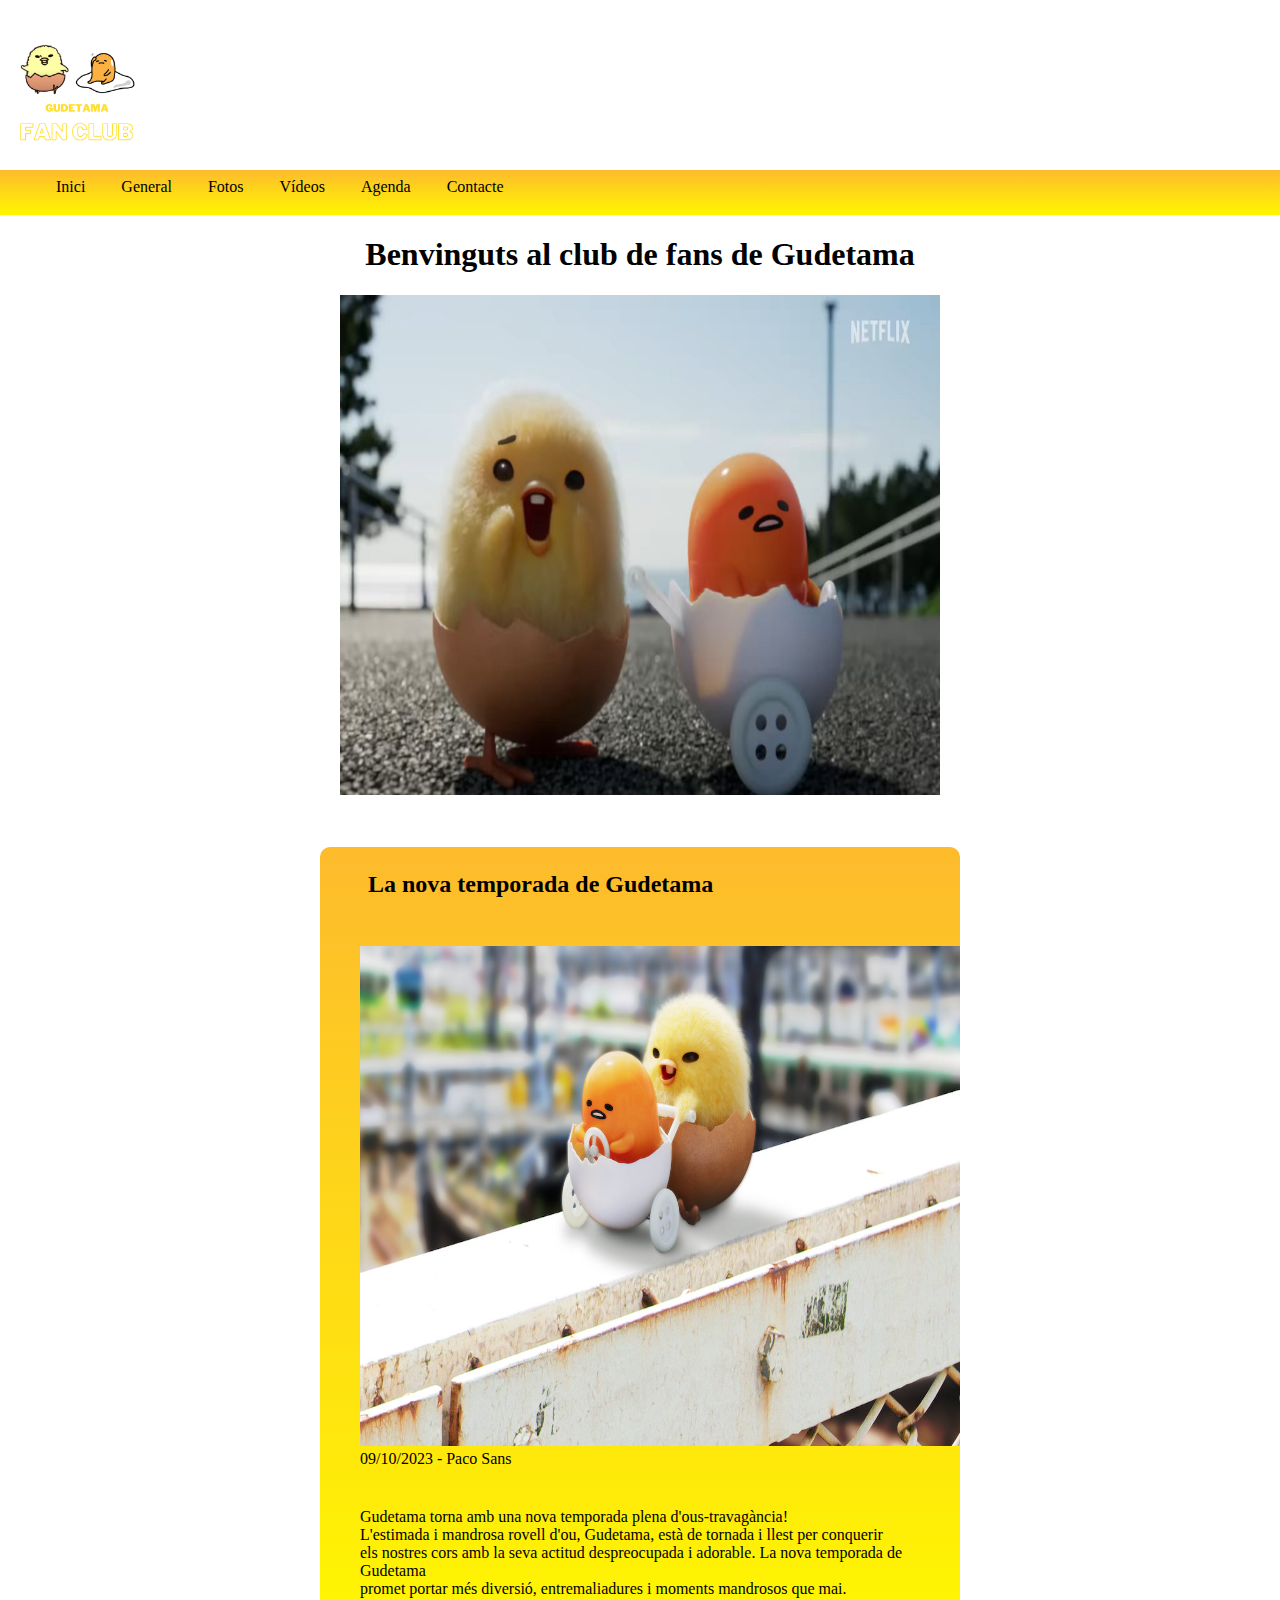
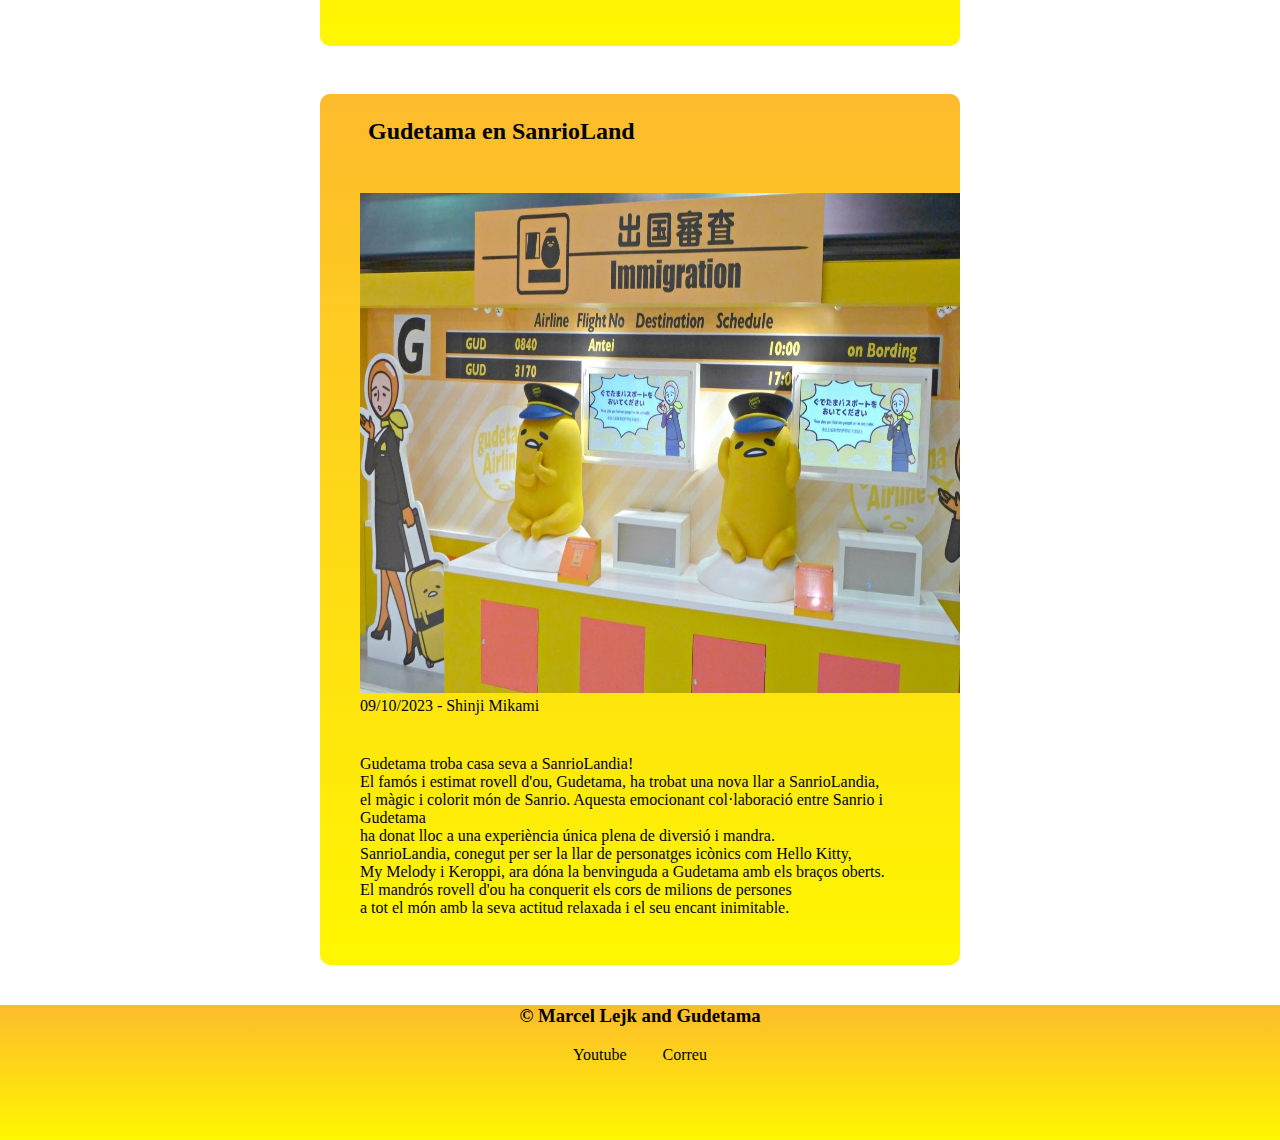
<file: index.html>
<!DOCTYPE html>
<html lang="ca">
    <head>
        <meta charset="utf-8">
        <title>Gudetama</title>
        <meta name="viewport" content="width=device-width, initial-scale=1">
        <meta name="keywords" content="Huevo, Netflix, Gudetama,Anime,Japon,"/>
        <meta name="author" content="Marcel Lejk" />
        <meta name="description" content="Gudetama la serie" />
        <meta name="generator" content="Visual Studio Code" />
        <link rel="icon" href="./img/gudetama.ico">
        <link rel="stylesheet" href="./css/common.css">
        <link rel="stylesheet" href="./css/index.css">
    </head>
    <body>
        <header>
            <img src="./img/logo_pagina.png" alt="Logo" height="150" width="150">
       
        <nav>
            <ul>
                <li><a href="./index.html">Inici</a></li>
                <li><a href="./web/general.html">General</a></li>
                <li><a href="./web/fotos.html">Fotos</a></li>
                <li><a href="./web/videos.html">Vídeos</a></li>
                <li><a href="./web/agenda.html">Agenda</a></li>
                <li><a href="./web/contacte.html">Contacte</a></li>
            </ul>
        </nav>
    </header>

        <main>
            
            <div class="benvinguda">
            <h1>Benvinguts al club de fans de Gudetama</h1>
            <img src="./img/gudetama.jpg" height="500" width="600" alt="">
          </div>
            
            <article class="blog" id="blog1">    
            <h2>La nova temporada de Gudetama</h2>
            <figure>
            <img src="./img/gudetamaseason2.jpg" alt="GudetamaSeason2"  height="500" width="600">
            <figcaption>09/10/2023 - Paco Sans</figcaption>
            </figure>
                <p>Gudetama torna amb una nova temporada plena d'ous-travagància! <br>
                    L'estimada i mandrosa rovell d'ou, Gudetama, està de tornada i llest per conquerir <br>
                    els nostres cors amb la seva actitud despreocupada i adorable. La nova temporada de Gudetama <br>
                    promet portar més diversió, entremaliadures i moments mandrosos que mai.</p>


            </article>

            
            <article class="blog" id="blog2">    
            <h2>Gudetama en SanrioLand</h2>
            <figure>
            <img src="./img/sanrioland.jpg" alt="SanrioLand" height="500" width="600">
            <figcaption>09/10/2023 - Shinji Mikami</figcaption>
            </figure>
                <p>Gudetama troba casa seva a SanrioLandia! <br>
                    El famós i estimat rovell d'ou, Gudetama, ha trobat una nova llar a SanrioLandia, <br>
                    el màgic i colorit món de Sanrio. Aquesta emocionant col·laboració entre Sanrio i Gudetama <br>
                    ha donat lloc a una experiència única plena de diversió i mandra. <br>
                    
                    SanrioLandia, conegut per ser la llar de personatges icònics com Hello Kitty, <br>
                    My Melody i Keroppi, ara dóna la benvinguda a Gudetama amb els braços oberts. <br>
                    El mandrós rovell d'ou ha conquerit els cors de milions de persones <br>
                    a tot el món amb la seva actitud relaxada i el seu encant inimitable.
    
                    </p>
            </article>
            

        </main>

        <footer>

            <h3>&copy; Marcel Lejk and Gudetama</h3>

            <a href="https://www.youtube.com/@GUDETAMA-SanrioOfficial" target="_blank">Youtube</a>
            <a href="mailto:marcel.lejk@educem.net" target="_blank">Correu</a>

        </footer>
        
    </body>
</html>
</file>
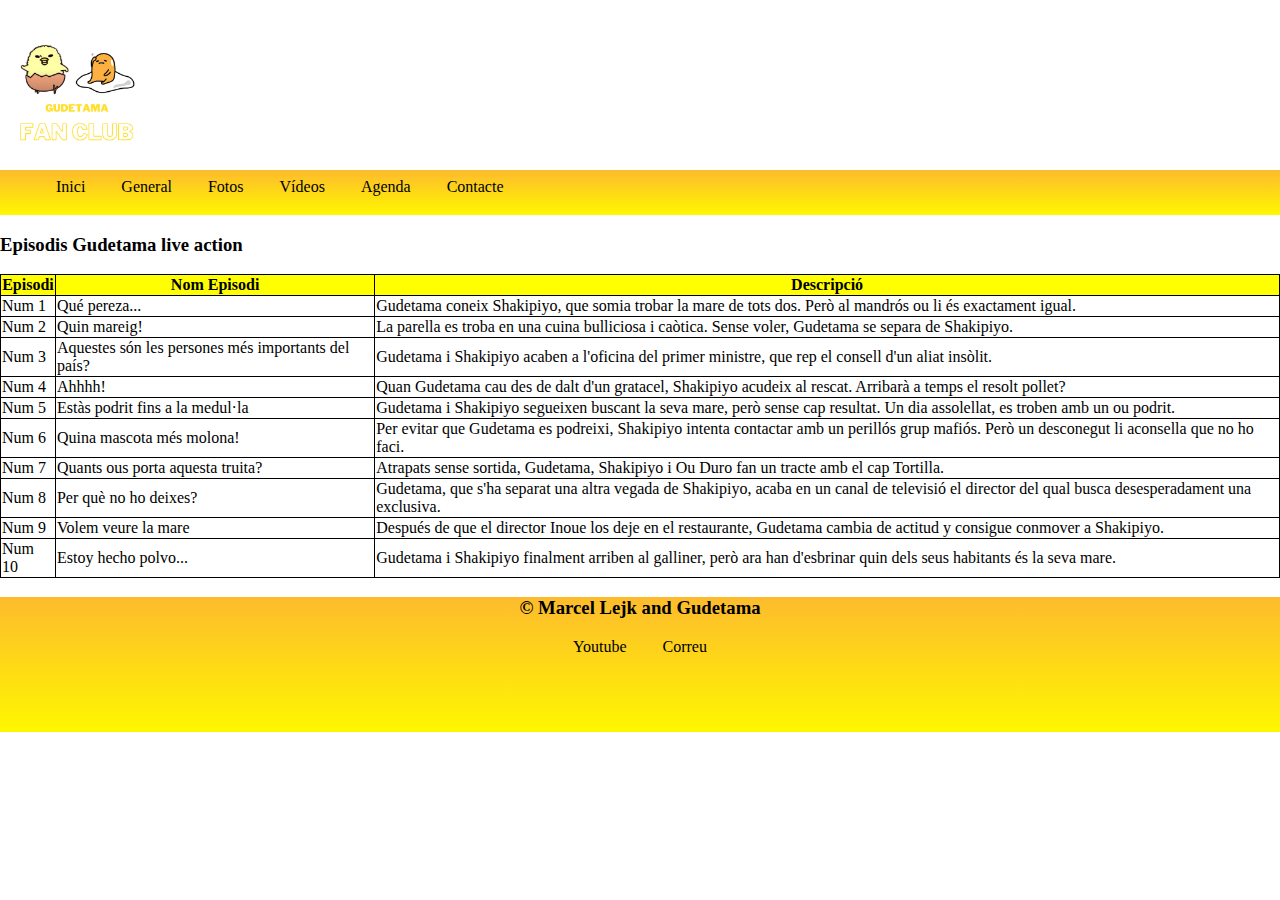
<file: web/agenda.html>
<!DOCTYPE html>
<html lang="ca">
    <head>
        <meta charset="utf-8">
        <title>Gudetama</title>
        <meta name="viewport" content="width=device-width, initial-scale=1">
        <meta name="keywords" content="Huevo, Netflix, Gudetama,Anime,Japon,"/>
        <meta name="author" content="Marcel Lejk" />
        <meta name="description" content="Gudetama la serie" />
        <meta name="generator" content="Visual Studio Code" />
        <link rel="icon" href="../img/gudetama.ico">
        <link rel="stylesheet" href="../css/common.css">
        <link rel="stylesheet" href="../css/agenda.css">
    </head>
    <body>
        <header>
            <img src="../img/logo_pagina.png" alt="Logo" height="150" width="150">
        

        <nav>
            <ul>
                <li><a href="../index.html">Inici</a></li>
                <li><a href="./general.html">General</a></li>
                <li><a href="./fotos.html">Fotos</a></li>
                <li><a href="./videos.html">Vídeos</a></li>
                <li><a href="./agenda.html">Agenda</a></li>
                <li><a href="./contacte.html">Contacte</a></li>
            </ul>
        </nav>
    </header>
        <main>

           <h3>Episodis Gudetama live action</h3>
           <table id="taula">
            <thead >
            <tr>
                <th>Episodi</th>
                <th>Nom Episodi</th>
                <th>Descripció</th>
            </tr>
        </thead>
        <tbody>
            <tr>
                <td>Num 1 </td>
                <td>Qué pereza...</td>
                <td>Gudetama coneix Shakipiyo, que somia trobar la mare de tots dos. Però al mandrós ou li és exactament igual.</td>
            </tr>
            <tr>
                <td>Num 2</td>
                <td>Quin mareig!</td>
                <td>La parella es troba en una cuina bulliciosa i caòtica. Sense voler, Gudetama se separa de Shakipiyo.</td>
            </tr>
            <tr>
                <td>Num 3</td>
                <td>Aquestes són les persones més importants del país?</td>
                <td>Gudetama i Shakipiyo acaben a l'oficina del primer ministre, que rep el consell d'un aliat insòlit.</td>
            </tr>
            <tr>
                <td>Num 4</td>
                <td>Ahhhh!</td>
                <td>Quan Gudetama cau des de dalt d'un gratacel, Shakipiyo acudeix al rescat. Arribarà a temps el resolt pollet?</td>
            </tr>
            <tr>
                <td>Num 5</td>
                <td>Estàs podrit fins a la medul·la</td>
                <td>Gudetama i Shakipiyo segueixen buscant la seva mare, però sense cap resultat. Un dia assolellat, es troben amb un ou podrit.</td>
            </tr>
            <tr>
                <td>Num 6</td>
                <td>Quina mascota més molona!</td>
                <td>Per evitar que Gudetama es podreixi, Shakipiyo intenta contactar amb un perillós grup mafiós. Però un desconegut li aconsella que no ho faci.</td>
            </tr>
            <tr>
                <td>Num 7</td>
                <td>Quants ous porta aquesta truita?</td>
                <td>Atrapats sense sortida, Gudetama, Shakipiyo i Ou Duro fan un tracte amb el cap Tortilla.</td>
            </tr>
            <tr>
                <td>Num 8</td>
                <td>Per què no ho deixes?</td>
                <td>Gudetama, que s'ha separat una altra vegada de Shakipiyo, acaba en un canal de televisió el director del qual busca desesperadament una exclusiva.</td>
            </tr>
            <tr>
                <td>Num 9</td>
                <td>Volem veure la mare</td>
                <td>Después de que el director Inoue los deje en el restaurante, Gudetama cambia de actitud y consigue conmover a Shakipiyo.</td>
            </tr>
            <tr>
                <td>Num 10</td>
                <td>Estoy hecho polvo...</td>
                <td>Gudetama i Shakipiyo finalment arriben al galliner, però ara han d'esbrinar quin dels seus habitants és la seva mare.</td>
            </tr>
        </tbody>
           </table>

        </main>
        
        <footer>

            <h3>&copy; Marcel Lejk and Gudetama</h3>

            <a href="https://www.youtube.com/@GUDETAMA-SanrioOfficial" target="_blank">Youtube</a>
            <a href="mailto:marcel.lejk@educem.net"  target="_blank">Correu</a>

        </footer>
        
    </body>
</html>
</file>
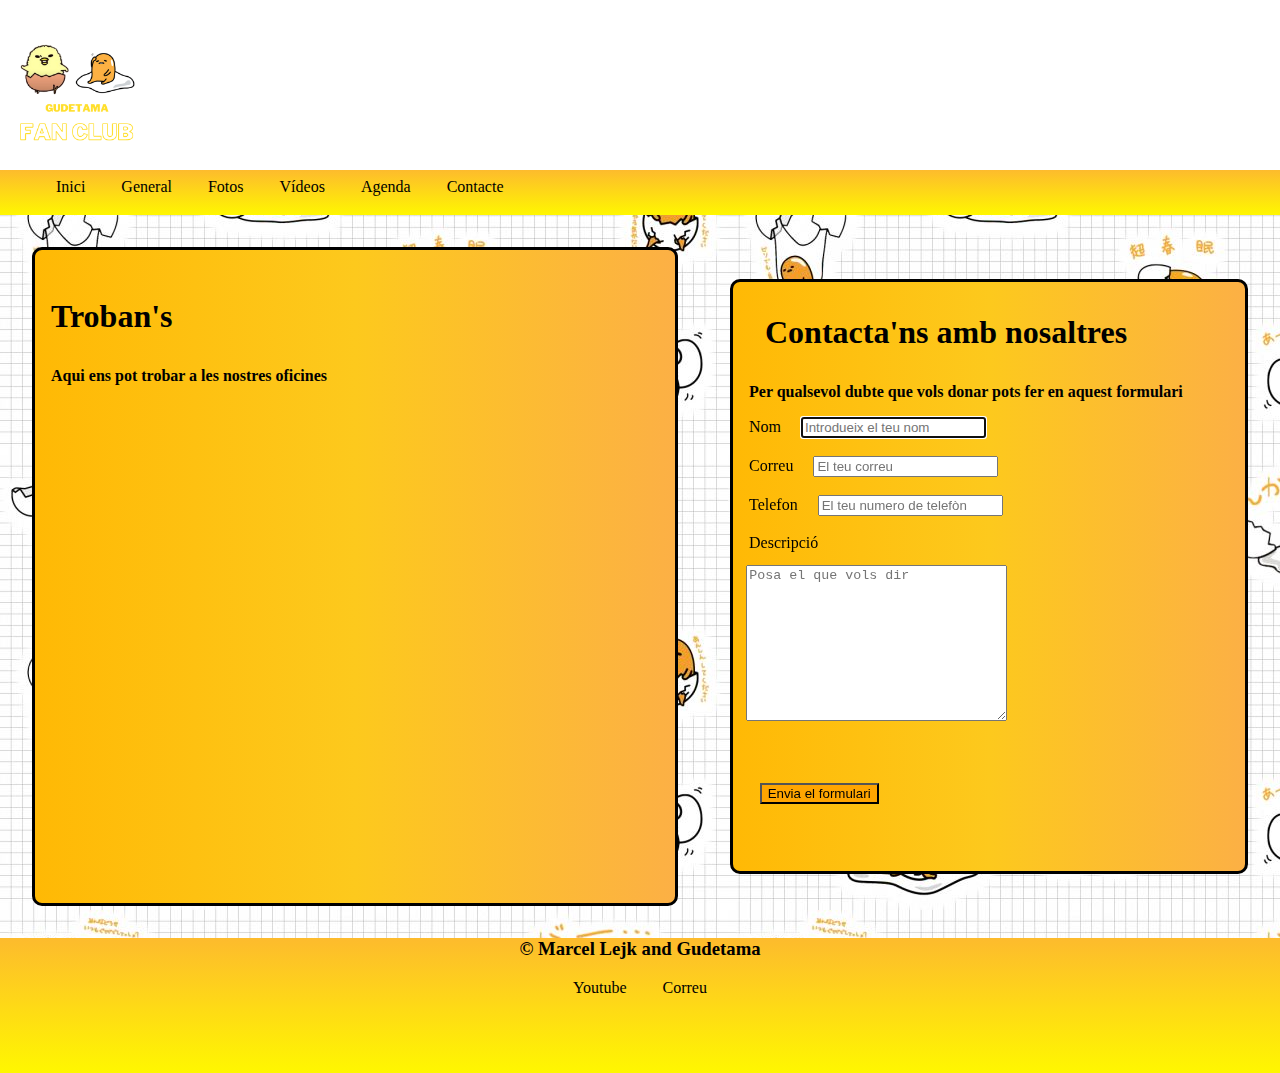
<file: web/contacte.html>
<!DOCTYPE html>
<html lang="ca">
    <head>
        <meta charset="utf-8">
        <title>Gudetama</title>
        <meta name="viewport" content="width=device-width, initial-scale=1">
        <meta name="keywords" content="Huevo, Netflix, Gudetama,Anime,Japon,"/>
        <meta name="author" content="Marcel Lejk" />
        <meta name="description" content="Gudetama la serie" />
        <meta name="generator" content="Visual Studio Code" />
        <link rel="icon" href="../img/gudetama.ico">
        <link rel="stylesheet" href="../css/common.css">
        <link rel="stylesheet" href="../css/contacte.css">
    </head>
    <body>
        <header>
            <img src="../img/logo_pagina.png" alt="Logo" height="150" width="150">
        

        <nav>
            <ul>
                <li><a href="../index.html">Inici</a></li>
                <li><a href="./general.html">General</a></li>
                <li><a href="./fotos.html">Fotos</a></li>
                <li><a href="./videos.html">Vídeos</a></li>
                <li><a href="./agenda.html">Agenda</a></li>
                <li><a href="./contacte.html">Contacte</a></li>
            </ul>
        </nav>
    </header>
        <main>
            <section class="formulari">
                <h1>Contacta'ns amb nosaltres</h1>
                <h4>Per qualsevol dubte que vols donar pots fer en aquest formulari</h4>
            <form>
            <label for="nom">Nom</label>
            <input type="text" name="nom" id="nom" placeholder="Introdueix el teu nom" maxlength="30" autofocus required>
            <br>
            <br>
            <label for="correu">Correu</label>
            <input type="email" name="correu" id="correu" placeholder="El teu correu" required>
            <br>
            <br>
            <label for="telefon">Telefon</label>
            <input type="tel" name="telefon" id="telefon" placeholder="El teu numero de telefòn" maxlength="9" required>
            <br>
            <br>
            <label for="descripcio">Descripció</label>
            <br>
            <textarea name="descripcio" id="descripcio" cols="30" rows="10" placeholder="Posa el que vols dir" required></textarea>
                <br>
                <br>
            <input value="Envia el formulari" type="submit">
            </form>
        </section>          
        
        <aside class="mapa">
            <h1>Troban's</h1>
            <h4>Aqui ens pot trobar a les nostres oficines</h4>
            <iframe src="https://www.google.com/maps/embed?pb=!1m18!1m12!1m3!1d3243.1302117631585!2d139.42671807553893!3d35.62451633308777!2m3!1f0!2f0!3f0!3m2!1i1024!2i768!4f13.1!3m3!1m2!1s0x6018e34b221ad081%3A0xf0aaab4654086855!2sSanrio%20Puroland!5e0!3m2!1ses!2ses!4v1697061813437!5m2!1ses!2ses" 
            width="600" height="450" style="border:0;"
             allowfullscreen="" loading="lazy" referrerpolicy="no-referrer-when-downgrade">
            </iframe>
        </aside>

        </main>
        <footer>

            <h3>&copy; Marcel Lejk and Gudetama</h3>

            <a href="https://www.youtube.com/@GUDETAMA-SanrioOfficial" target="_blank">Youtube</a>
            <a href="mailto:marcel.lejk@educem.net" target="_blank">Correu</a>

        </footer>
        
    </body>
</html>
</file>
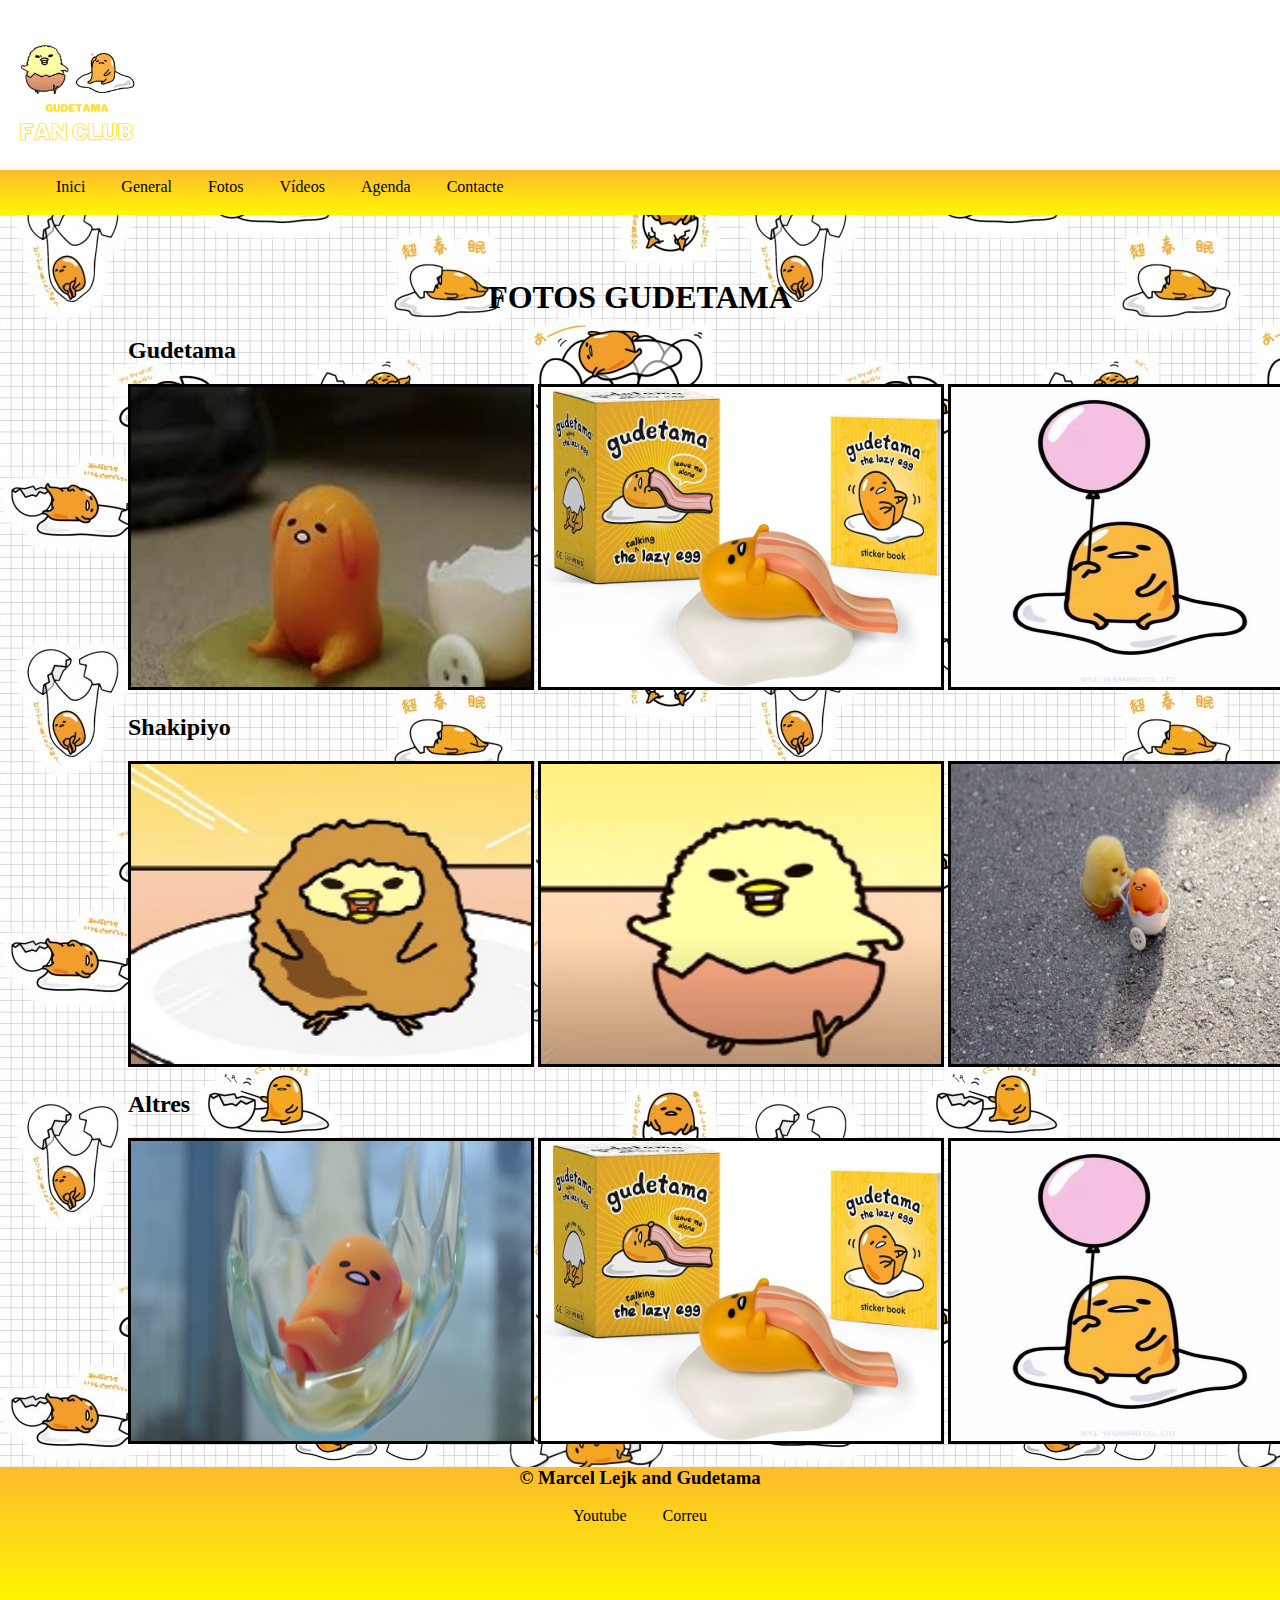
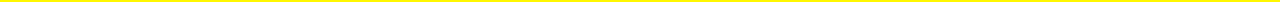
<file: web/fotos.html>
<!DOCTYPE html>
<html lang="ca">
    <head>
        <meta charset="utf-8">
        <title>Gudetama</title>
        <meta name="viewport" content="width=device-width, initial-scale=1">
        <meta name="keywords" content="Huevo, Netflix, Gudetama,Anime,Japon,"/>
        <meta name="author" content="Marcel Lejk" />
        <meta name="description" content="Gudetama la serie" />
        <meta name="generator" content="Visual Studio Code" />
        <link rel="icon" href="../img/gudetama.ico">
        <link rel="stylesheet" href="../css/common.css">
        <link rel="stylesheet" href="../css/fotos.css">
    </head>
    <body>
        <header>
            <img src="../img/logo_pagina.png" alt="Logo" height="150" width="150">
        

        <nav>
            <ul>
                <li><a href="../index.html">Inici</a></li>
                <li><a href="./general.html">General</a></li>
                <li><a href="./fotos.html">Fotos</a></li>
                <li><a href="./videos.html">Vídeos</a></li>
                <li><a href="./agenda.html">Agenda</a></li>
                <li><a href="./contacte.html">Contacte</a></li>
            </ul>
        </nav>
    </header>
        <main>
            <h1>FOTOS GUDETAMA</h1>

            <section>

            <div class="gudetama">
            <h2>Gudetama</h2>
            <img src="../img/gudetama-live-action.jpg" alt="gudetama" height="300" width="400">
            <img src="../img/figura-gudetama.jpg" alt="gudetama-merch" height="300" width="400">
            <img src="../img/gudetama-globo.jpg" alt="" height="300" width="400">
        </div>

            <div class="shakipiyo">
            <h2>Shakipiyo</h2>
            <img src="../img/shakipiyo-kfc.jpg" alt="shakipiyo-kfc" height="300" width="400">
            <img src="../img/shakipiyo.jpg" alt="shakipiyo" height="300" width="400">
            <img src="../img/shakipiyo-live-action.jpg" alt="" height="300" width="400">
        </div>

        <div class="altres">
      <h2>Altres</h2>
            <img src="../img/fall-gudetama.jpg" alt="gudetama-falling" height="300" width="400">
            <img src="../img/figura-gudetama.jpg" alt="gudetama-merch" height="300" width="400">
            <img src="../img/gudetama-globo.jpg" alt="gudetama" height="300" width="400">
        </div>
            </section>
           
        </main>

        <footer>

            <h3>&copy; Marcel Lejk and Gudetama</h3>

            <a href="https://www.youtube.com/@GUDETAMA-SanrioOfficial"  target="_blank" >Youtube</a>
            <a href="mailto:marcel.lejk@educem.net" target="_blank">Correu</a>

        </footer>
        
    </body>
</html>
</file>
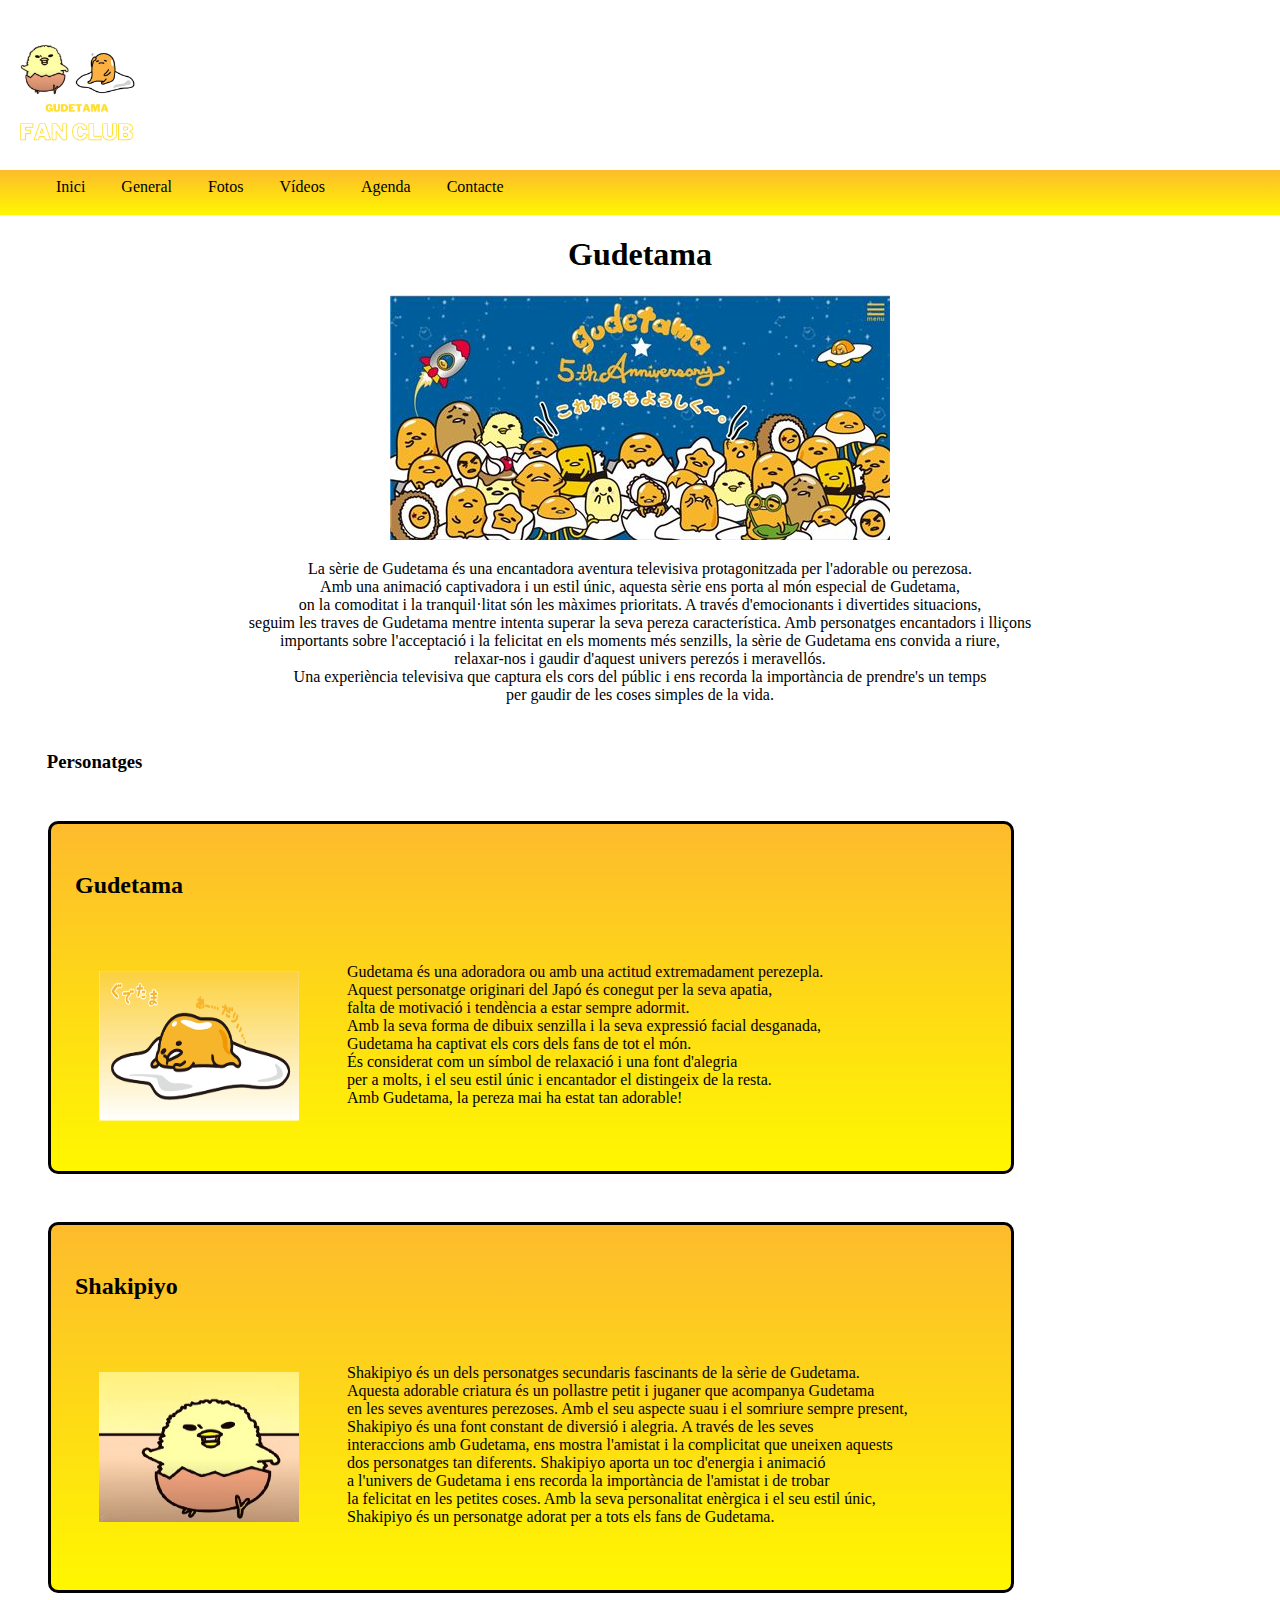
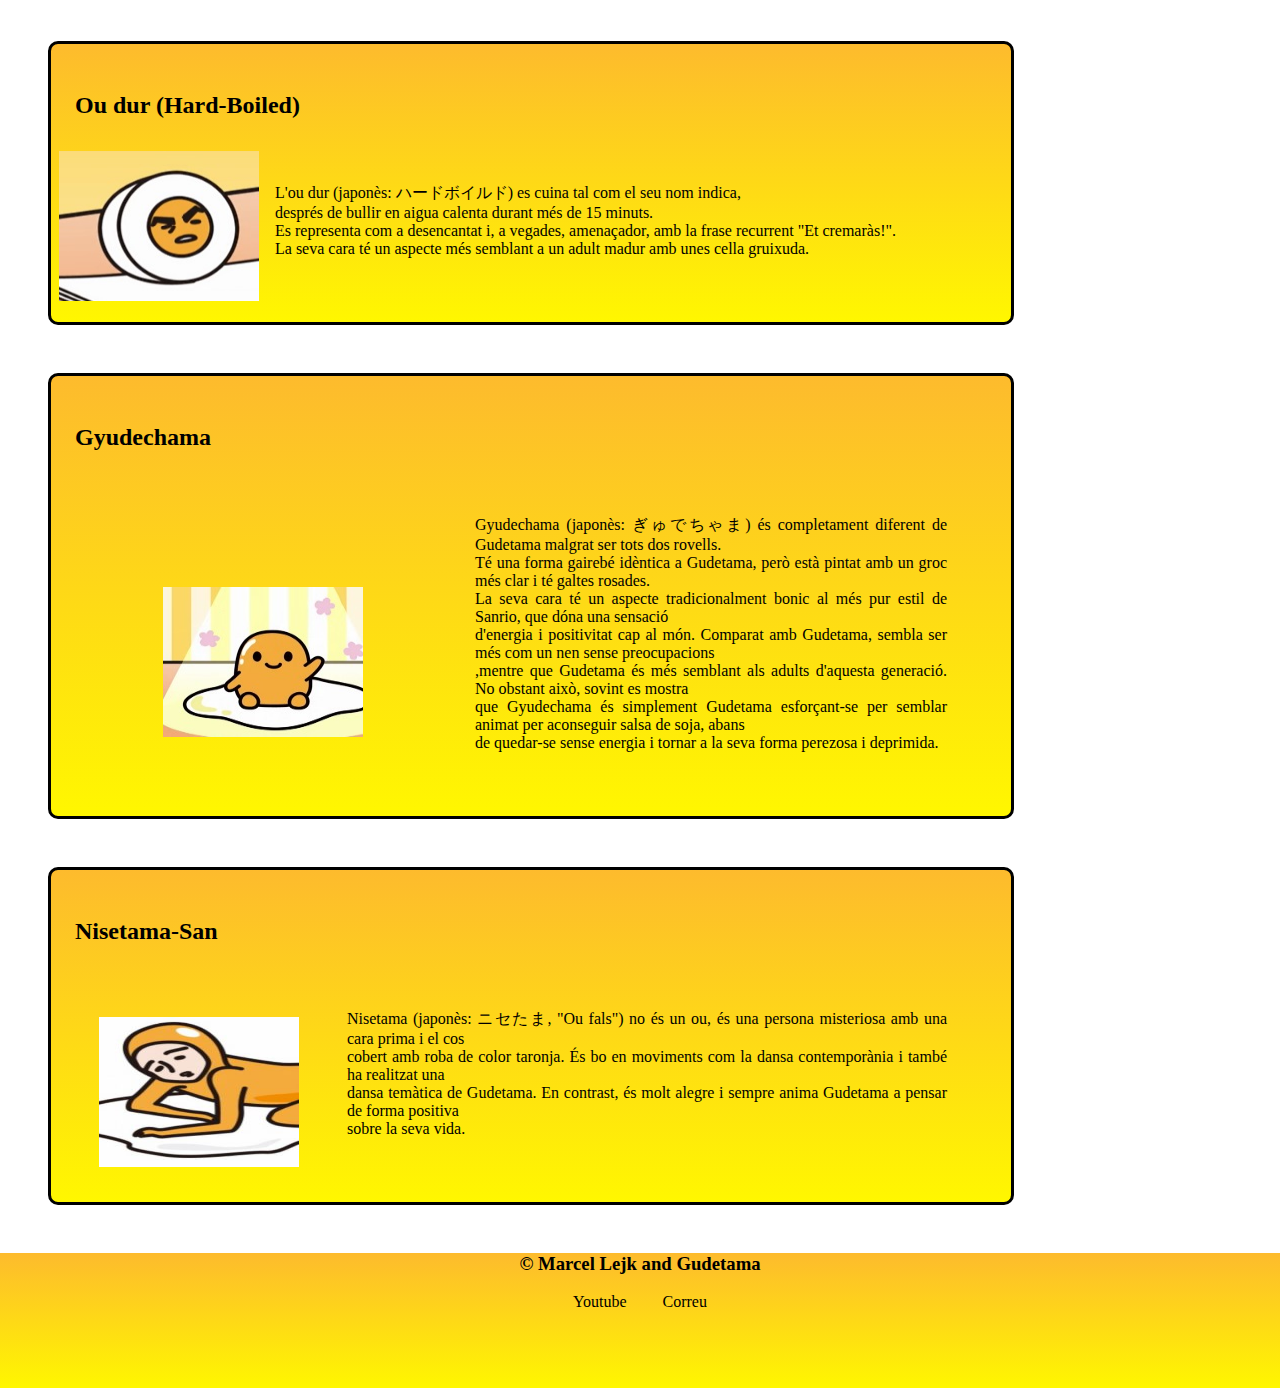
<file: web/general.html>
<!DOCTYPE html>
<html lang="ca">
    <head>
        <meta charset="utf-8">
        <title>Gudetama</title>
        <meta name="viewport" content="width=device-width, initial-scale=1">
        <meta name="keywords" content="Huevo, Netflix, Gudetama,Anime,Japon,"/>
        <meta name="author" content="Marcel Lejk" />
        <meta name="description" content="Gudetama la serie" />
        <meta name="generator" content="Visual Studio Code" />
        <link rel="icon" href="../img/gudetama.ico">
        <link rel="stylesheet" href="../css/common.css">
        <link rel="stylesheet" href="../css/general.css">

    </head>
    <body>
        <header>
            <img src="../img/logo_pagina.png" alt="Logo" height="150" width="150">
        

        <nav>
            <ul>
                <li><a href="../index.html">Inici</a></li>
                <li><a href="../web/general.html">General</a></li>
                <li><a href="../web/fotos.html">Fotos</a></li>
                <li><a href="../web/videos.html">Vídeos</a></li>
                <li><a href="../web/agenda.html">Agenda</a></li>
                <li><a href="../web/contacte.html">Contacte</a></li>
            </ul>
        </nav>
    </header>
        <main>

            <div class="general">
            <h1>Gudetama</h1>
            <img src="../img/gudetama-personatges-general.jpg" alt="personatges">
             <p>
                La sèrie de Gudetama és una encantadora aventura televisiva protagonitzada per l'adorable ou perezosa. <br>
                Amb una animació captivadora i un estil únic, aquesta sèrie ens porta al món especial de Gudetama, <br>
                on la comoditat i la tranquil·litat són les màximes prioritats. A través d'emocionants i divertides situacions, <br>
                seguim les traves de Gudetama mentre intenta superar la seva pereza característica. Amb personatges encantadors i lliçons <br> 
                importants sobre l'acceptació i la felicitat en els moments més senzills, la sèrie de Gudetama ens convida a riure, <br>
                relaxar-nos i gaudir d'aquest univers perezós i meravellós. <br>
                Una experiència televisiva que captura els cors del públic i ens recorda la importància de prendre's un temps <br>
                per gaudir de les coses simples de la vida.
             </p>

            </div>

            <section>
            <h3>Personatges</h3>

            <div class="personatges">
            <h2>Gudetama</h2>
            <img src="../img/gudetamaGeneral.png" alt="gudetama" >
            <p>
                Gudetama és una adoradora ou amb una actitud extremadament perezepla. <br>
                Aquest personatge originari del Japó és conegut per la seva apatia, <br>
                falta de motivació i tendència a estar sempre adormit. <br>
                Amb la seva forma de dibuix senzilla i la seva expressió facial desganada, <br>
                Gudetama ha captivat els cors dels fans de tot el món. <br>
                 És considerat com un símbol de relaxació i una font d'alegria <br>
                 per a molts, i el seu estil únic i encantador el distingeix de la resta. <br>
                Amb Gudetama, la pereza mai ha estat tan adorable! <br>
            </p>
             </div>

             <div class="personatges" id="shakipiyo">
            <h2>Shakipiyo</h2>
            <img src="../img/shakipiyo.jpg" alt="shakipiyo">
            <p>
                Shakipiyo és un dels personatges secundaris fascinants de la sèrie de Gudetama. <br>
                Aquesta adorable criatura és un pollastre petit i juganer que acompanya Gudetama <br>
                en les seves aventures perezoses. Amb el seu aspecte suau i el somriure sempre present, <br>
                Shakipiyo és una font constant de diversió i alegria. A través de les seves <br>
                interaccions amb Gudetama, ens mostra l'amistat i la complicitat que uneixen aquests <br>
                dos personatges tan diferents. Shakipiyo aporta un toc d'energia i animació <br>
                a l'univers de Gudetama i ens recorda la importància de l'amistat i de trobar <br>
                la felicitat en les petites coses. Amb la seva personalitat enèrgica i el seu estil únic, <br>
                 Shakipiyo és un personatge adorat per a tots els fans de Gudetama.
            </p>
            </div>


            <div class="personatges" id="oudur">
            <h2>Ou dur (Hard-Boiled)</h2>
            <img src="../img/oudur.jpg" alt="oudur">
            <p>
                L'ou dur (japonès: ハードボイルド) es cuina tal com el seu nom indica,<br>
                 després de bullir en aigua calenta durant més de 15 minuts. <br>
                 Es representa com a desencantat i, a vegades, amenaçador, amb la frase recurrent "Et cremaràs!". <br>
                  La seva cara té un aspecte més semblant a un adult madur amb unes cella gruixuda. <br>
            </p>

            </div>

            <div class="personatges" id="gyudechama">
            <h2>Gyudechama</h2>
            <img src="../img/gyudechama.jpg" alt="gyudechama">
            <p>
                Gyudechama (japonès: ぎゅでちゃま) és completament diferent de Gudetama malgrat ser tots dos rovells. <br>
                 Té una forma gairebé idèntica a Gudetama, però està pintat amb un groc més clar i té galtes rosades. <br>
                 La seva cara té un aspecte tradicionalment bonic al més pur estil de Sanrio, que dóna una sensació <br>
                 d'energia i positivitat cap al món. Comparat amb Gudetama, sembla ser més com un nen sense preocupacions <br>
                 ,mentre que Gudetama és més semblant als adults d'aquesta generació. No obstant això, sovint es mostra <br>
                que Gyudechama és simplement Gudetama esforçant-se per semblar animat per aconseguir salsa de soja, abans <br>
                 de quedar-se sense energia i tornar a la seva forma perezosa i deprimida.
            </p>
            </div>

            <div class="personatges" id="nissetama">
            <h2>Nisetama-San</h2>
            <img src="../img/nissetama.jpg" alt="nissetama">
            <p>
                Nisetama (japonès: ニセたま, "Ou fals") no és un ou, és una persona misteriosa amb una cara prima i el cos <br>
                cobert amb roba de color taronja. És bo en moviments com la dansa contemporània i també ha realitzat una <br>
                dansa temàtica de Gudetama. En contrast, és molt alegre i sempre anima Gudetama a pensar de forma positiva <br>
                sobre la seva vida.
            </p>
            </div>
            </section>


        </main>

        

        <footer>

            <h3>&copy; Marcel Lejk and Gudetama</h3>

            <a href="https://www.youtube.com/@GUDETAMA-SanrioOfficial" target="_blank">Youtube</a>
            <a href="mailto:marcel.lejk@educem.net"  target="_blank">Correu</a>

        </footer>
        
    </body>
</html>
</file>
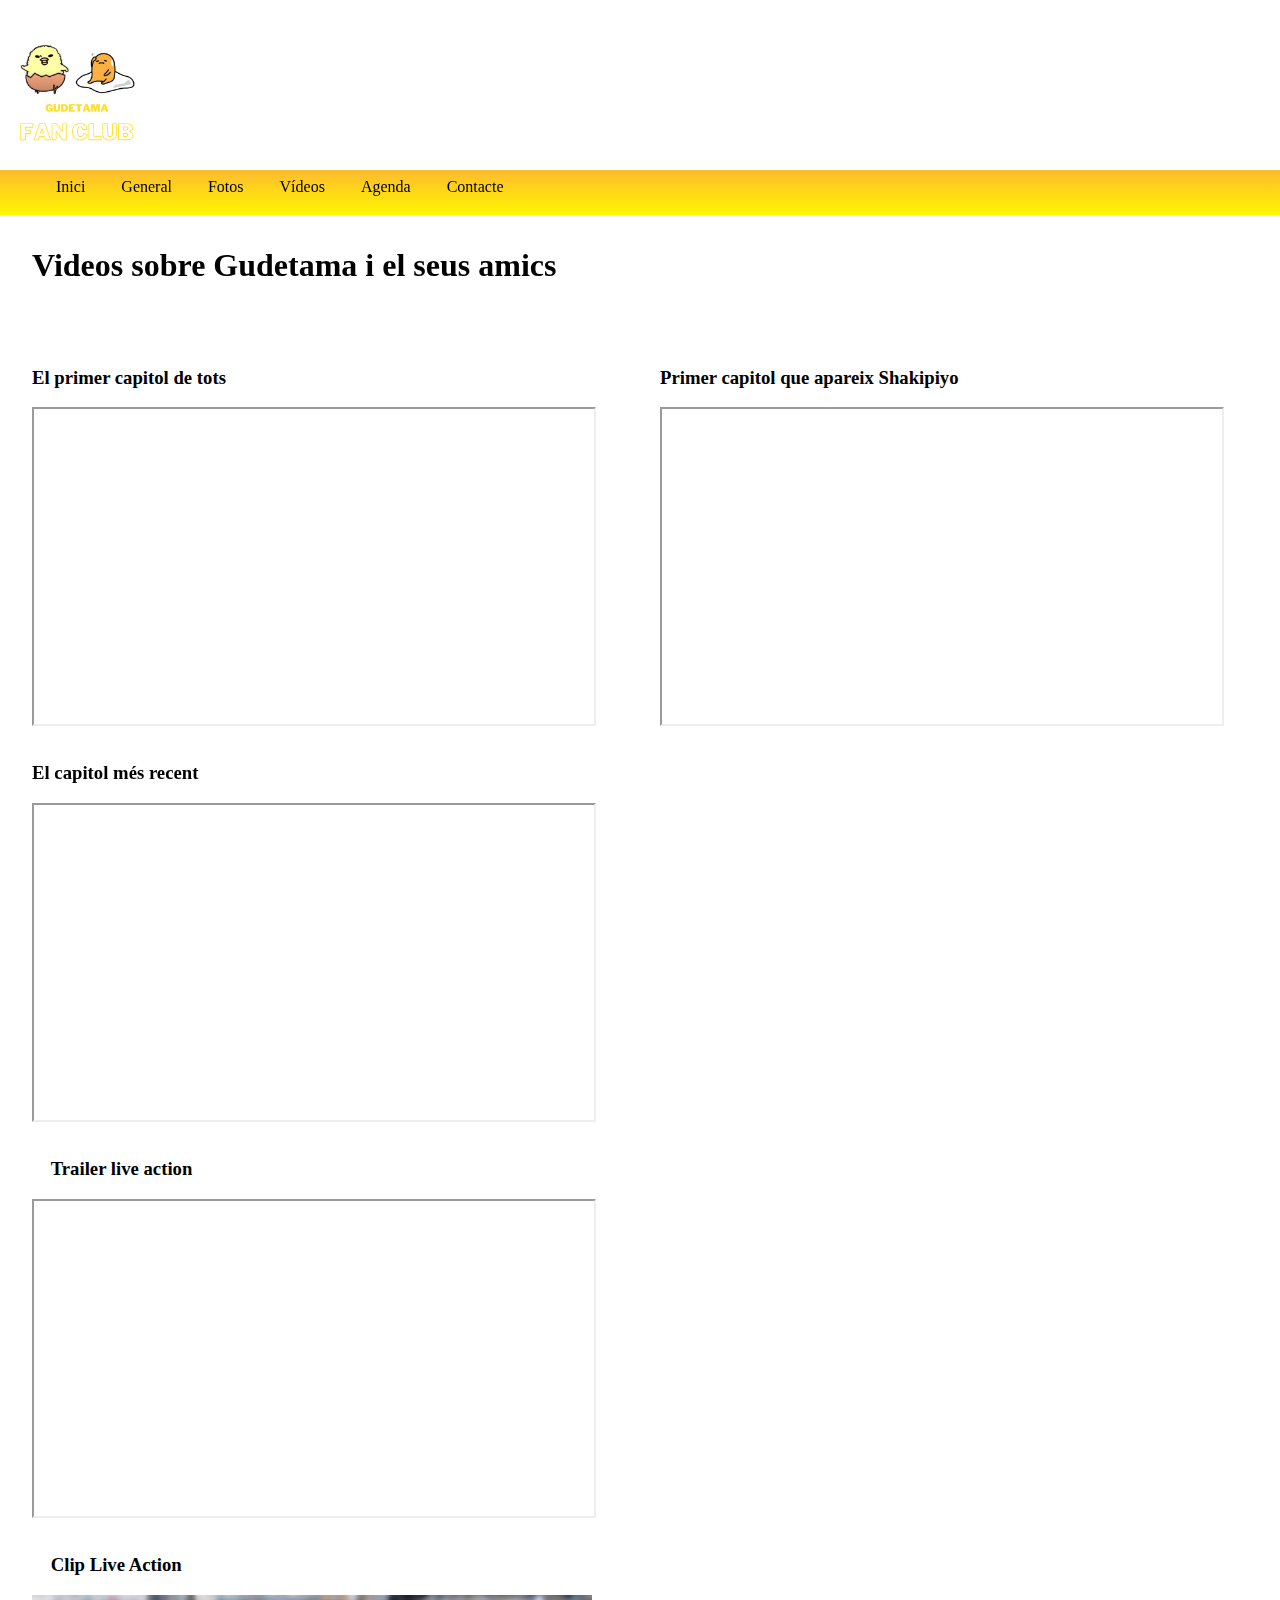
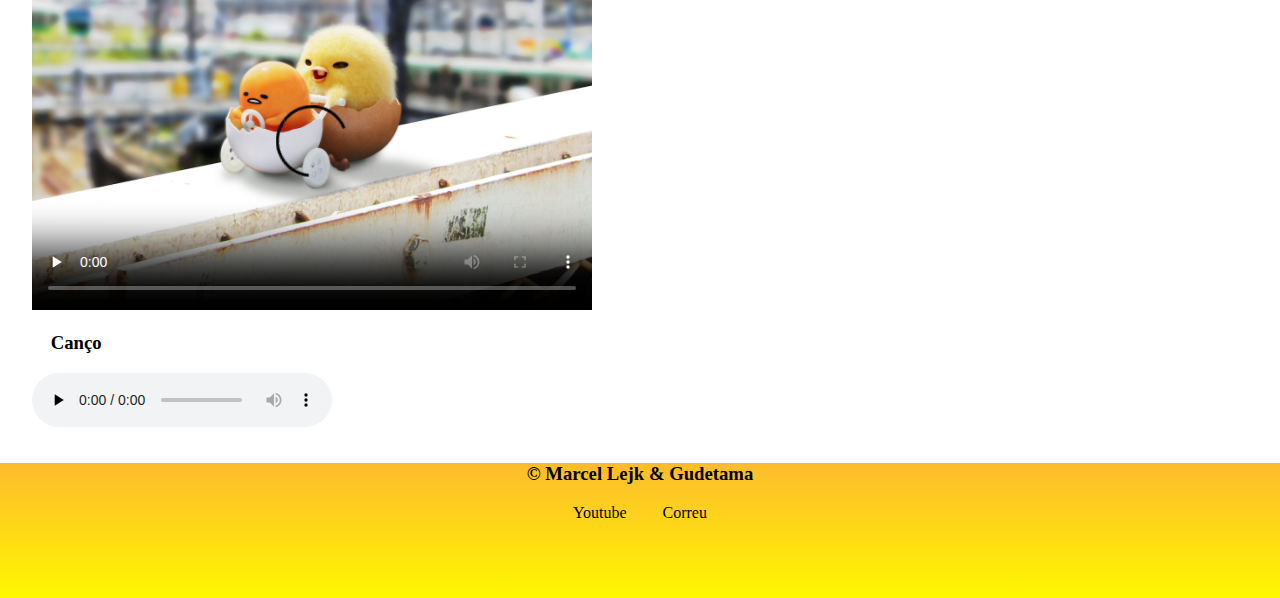
<file: web/videos.html>
<!DOCTYPE html>
<html lang="ca">
    <head>
        <meta charset="utf-8">
        <title>Gudetama</title>
        <meta name="viewport" content="width=device-width, initial-scale=1">
        <meta name="keywords" content="Huevo, Netflix, Gudetama,Anime,Japon,"/>
        <meta name="author" content="Marcel Lejk" />
        <meta name="description" content="Gudetama la serie" />
        <meta name="generator" content="Visual Studio Code" />
        <link rel="icon" href="../img/gudetama.ico">
        <link rel="stylesheet" href="../css/common.css">
        <link rel="stylesheet" href="../css/video.css">
    </head>
    <body>
        <header>
            <img src="../img/logo_pagina.png" alt="Logo" height="150" width="150">
       

        <nav>
            <ul>
                <li><a href="../index.html">Inici</a></li>
                <li><a href="./general.html">General</a></li>
                <li><a href="./fotos.html">Fotos</a></li>
                <li><a href="videos.html">Vídeos</a></li>
                <li><a href="./agenda.html">Agenda</a></li>
                <li><a href="./contacte.html">Contacte</a></li>
            </ul>
        </nav>
    </header>
        <main>
            <article>
            <h1>Videos sobre Gudetama i el seus amics</h1>

            <section class="webserie" id="capitol1">
                <h3>El primer capitol de tots</h3>
                <iframe width="560" height="315" src="https://www.youtube.com/embed/n3s9dNdbvSU?si=4dmgsl1IZwTY_L0b"
                 title="YouTube video player"  allow="accelerometer; autoplay; clipboard-write; encrypted-media; gyroscope; 
                 picture-in-picture; web-share" allowfullscreen>
                </iframe>
            </section>

            <section class="webserie" id="shakipiyocap">
                <h3>Primer capitol que apareix Shakipiyo</h3>
                <iframe width="560" height="315" src="https://www.youtube.com/embed/uJ1uGq_er88?si=cFvmPrWuziNK3hWT" title="YouTube video player"
                  allow="accelerometer; autoplay; clipboard-write; encrypted-media; gyroscope; picture-in-picture; web-share" allowfullscreen>
               </iframe>
            </section>

            <section class="webserie" id="capmesrecent">
                <h3>El capitol més recent</h3>
                <iframe width="560" height="315" src="https://www.youtube.com/embed/klAfK27l5gE?si=hUPcW10T2RMzTJDH" 
                title="YouTube video player" allow="accelerometer; autoplay;
                 clipboard-write; encrypted-media; gyroscope; picture-in-picture; web-share" allowfullscreen>
                </iframe>
            </section>

            
            
            <section class="liveaction" id="trailer">
                <h3>Trailer live action</h3>
                <iframe width="560" height="315" src="https://www.youtube.com/embed/jbZ3QDLq4Es?si=DbFVVMh4jcKrbk5t" title="YouTube video player" 
                allow="accelerometer; autoplay; clipboard-write; 
                encrypted-media; gyroscope; picture-in-picture; web-share" allowfullscreen>
                </iframe>
            </section>

            <section class="liveaction" id="cliplive">
                <h3>Clip Live Action</h3>
                <video src="../vid/clip_gudetama.mp4" controls preload="none" height="315" width="560" poster="../img/gudetamaseason2.jpg"></video>
                <br>
                <h3>Canço</h3>
                <audio src="../aud/cancion_gudetama.mp3" controls preload="none"></audio>
            </section>
            
            </article>
            
            
        </main>

        

        <footer>

            <h3>&copy; Marcel Lejk &amp; Gudetama</h3>

            <a href="https://www.youtube.com/@GUDETAMA-SanrioOfficial" target="_blank">Youtube</a>
            <a href="mailto:marcel.lejk@educem.net"  target="_blank">Correu</a>

        </footer>
        
    </body>
</html>
</file>
<file: css/common.css>
body {
    font-family: "Comic Sans MS", "Comic Sans", cursive;
    padding: 0;
    margin: 0;
  }


header nav ul {
    list-style-type: none;
    padding-top: 0.5em;
   
  }

 header nav ul li 
  {
    display: inline;
    margin: 1em;
    
  }

  header nav ul li a
  {
    text-decoration: none;
    color: black;
  }

  header nav ul li:hover
  {
    text-decoration: underline;
    
  }

  header nav
  {
    background: rgb(255,247,0);
    background: linear-gradient(0deg, rgba(255,247,0,1) 0%, rgba(253,187,45,1) 100%);
    height: 5vh;
    width: 100%;
    
  }


  footer
  {
    background: rgb(255,247,0);
    background: linear-gradient(0deg, rgba(255,247,0,1) 0%, rgba(253,187,45,1) 100%);
    width: 100%;
    height: 15vh;
    text-align: center;
    
    
  }

  footer a
  {
    text-decoration: none;
    color: black;
    margin: 1em;
  }

  footer a:hover
  {
    text-decoration: underline;
    color: red;
  }
 
 header
 {
  background-color: white;
 }
</file>
<file: css/index.css>
.benvinguda
{
    text-align: center;
}


.blog
{
    background: rgb(255,247,0);
    background: linear-gradient(0deg, rgba(255,247,0,1) 0%, rgba(253,187,45,1) 100%);
    width: 50%;
    border-radius: 10px;
    position: relative;
    left: 25%;
    
    
    
}



.blog p 
{
    margin: 2.5em;
    padding-bottom: 3em;
}

.blog h2
{
    margin: 2em;
    padding-top: 1em;
}
</file>
<file: css/agenda.css>
table, td, th {
    border: 1px solid black;
    border-style: solid;
}

table th
{
    background-color: yellow;
    color: black;
}

#taula
{
    border-collapse: collapse;
}
</file>
<file: css/contacte.css>
body {
    background-image: url(../img/fons-transparent.jpg);
  }


.formulari
{
    background: rgb(255,185,5);
    background: linear-gradient(90deg, rgba(255,185,5,1) 0%, rgba(253,201,29,1) 50%, rgba(252,176,69,1) 100%);
    width: 40%;  
    margin: 2em;
    float: right;
    border-radius: 10px;
    border-style: solid;
    
}

.mapa
{
    background: rgb(255,185,5);
    background: linear-gradient(90deg, rgba(255,185,5,1) 0%, rgba(253,201,29,1) 50%, rgba(252,176,69,1) 100%);  
    width: 50%;
    margin: 2em;
    border-radius: 10px;
    border-style: solid;

}

.mapa h1
{
    margin: 0.5em;
    padding-top: 1em;
    
}

.mapa h4
{
    margin: 1em;
    padding-top: 1em;
    
}

.mapa iframe
{
    margin: 1em;
    padding-top: 1em;

}

label
{
    margin: 1em;
}

textarea
{
    margin: 1em;
}

.formulari h1,h4
{
    margin: 1em;
}

*[type=submit]
{
    margin: 2em;
    margin-bottom: 5em;
    background-color: orange;
}
</file>
<file: css/fotos.css>
body {
    background-image: url(../img/fons-transparent.jpg);
  }

section img
{
    border-style: solid;
}

section div 
{
    position: relative;
    left: 10%;
}

main h1
{
    margin-top: 2em;
    text-align: center;
}
</file>
<file: css/general.css>
.general
{
    text-align: center;
}

.personatges img
{
 float: left;
 padding-bottom : 1em;
 padding: 3em;
 height: 150px;
 width: 200px;
}

.personatges p
{
  clear: right;
  text-align: justify;
  margin: 2em;
  padding: 2em;
}

.personatges h2
{
    clear: both;
    margin: 1em;
    padding-top: 1em;
}

.personatges
{
    background: rgb(255,247,0);
    background: linear-gradient(0deg, rgba(255,247,0,1) 0%, rgba(253,187,45,1) 100%);
    width: 75%;
    margin: 3em;
    border-radius: 10px;
    border-style: solid;
}

#oudur img
{
    padding: 0.5em;
    padding-right: 1em;
}

#gyudechama img
{
    margin: 4em;
    
}

section h3
{
    margin: 2.5em;
    
}
</file>
<file: css/video.css>
#capitol1 
{
    margin: 2em;
    float: left;   
}

#capmesrecent 
{
    clear: both;  
    margin: 2em;
}

#shakipiyocap
{
    margin: 2em;
    float: left;   
}

.liveaction
{
    clear: both;
}

article h1
{
    margin: 1em;
}


.webserie 
{
    margin-top: 0.5em;
}

#trailer
{
    margin: 2em;
    
}

.liveaction h3
{
    margin: 1em;
}

#cliplive 
{
    margin: 2em;
}
</file>
